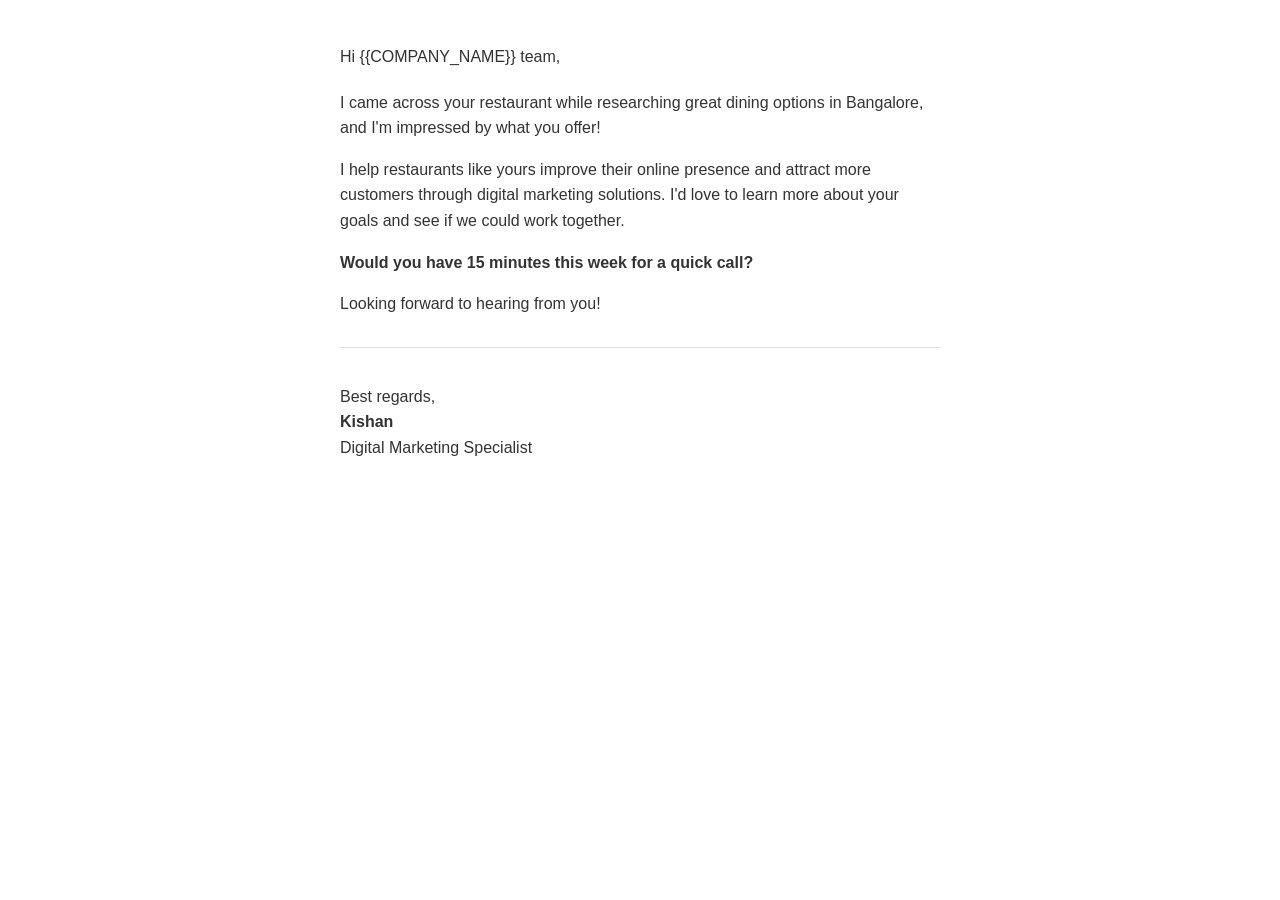
<file: outreach_message.html>
<!DOCTYPE html>
<html>
<head>
    <meta charset="UTF-8">
    <style>
        body { font-family: Arial, sans-serif; line-height: 1.6; color: #333; }
        .container { max-width: 600px; margin: 0 auto; padding: 20px; }
        .greeting { margin-bottom: 20px; }
        .signature { margin-top: 30px; border-top: 1px solid #ddd; padding-top: 20px; }
    </style>
</head>
<body>
    <div class="container">
        <div class="greeting">
            <p>Hi {{COMPANY_NAME}} team,</p>
        </div>
        
        <p>I came across your restaurant while researching great dining options in Bangalore, and I'm impressed by what you offer!</p>
        
        <p>I help restaurants like yours improve their online presence and attract more customers through digital marketing solutions. I'd love to learn more about your goals and see if we could work together.</p>
        
        <p><strong>Would you have 15 minutes this week for a quick call?</strong></p>
        
        <p>Looking forward to hearing from you!</p>
        
        <div class="signature">
            <p>Best regards,<br>
            <strong>Kishan</strong><br>
            Digital Marketing Specialist<br>
            <br>
            </p>
        </div>
    </div>
</body>
</html>
</file>
